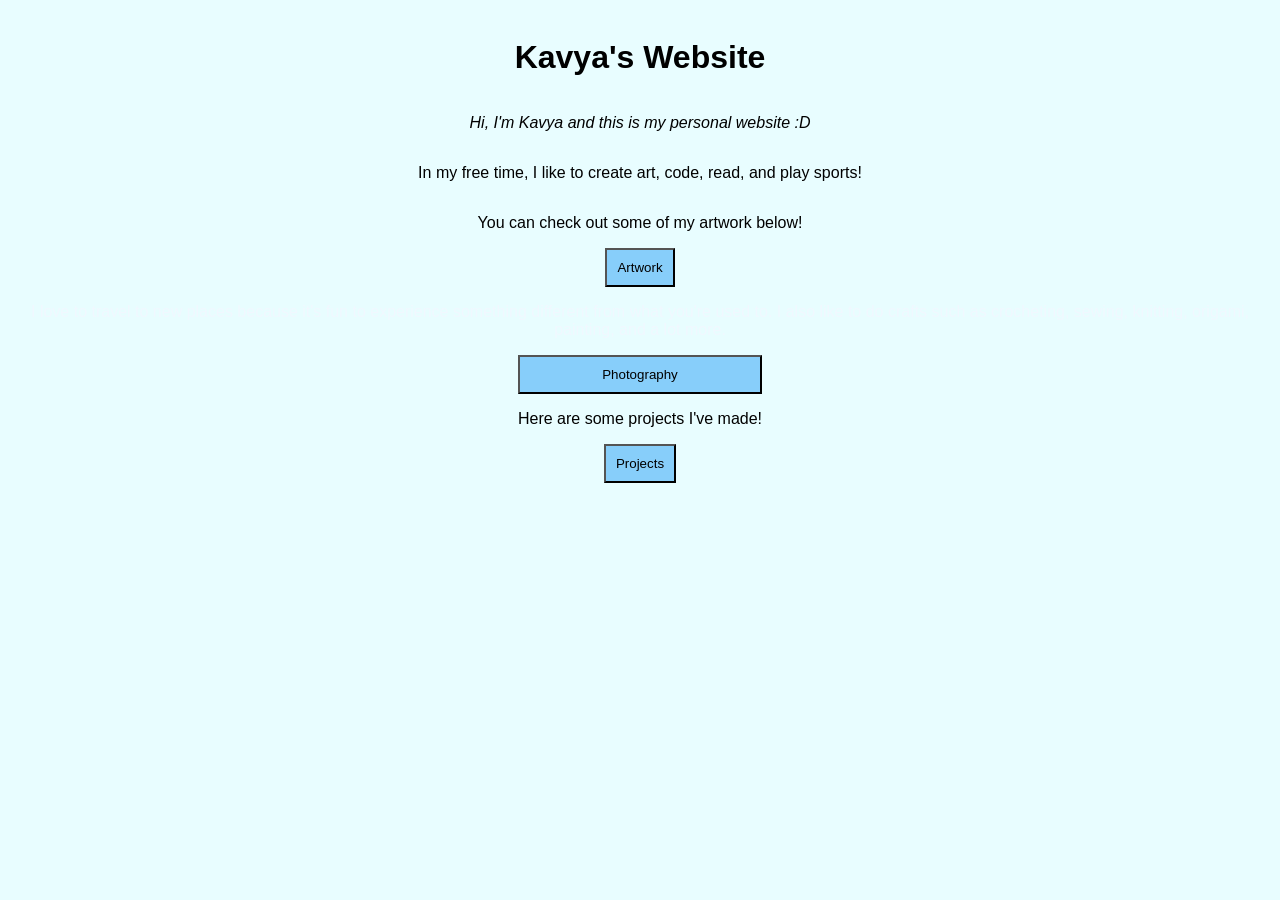
<file: index.html>
<!DOCTYPE html>
<html lang = "en">
    <head>
        <meta charset="UTF-8">
        <meta name = "viewport" content="width=device-width, initial-scale=1.0">
        <link rel="stylesheet" href="style.css">
        <title>Kavya's Website!</title>
    </head>
    <body>
        <h1>Kavya's Website</h1>
        <p class="intro">Hi, I'm Kavya and this is my personal website :D</p>
        <p class="hobbies">In my free time, I like to create art, code, read, and play sports!</p>
        <p>You can check out some of my artwork below!</p>
        <a href="artwork.html">
        <button class="artbutton">Artwork</button>
        </a>
        <p class="abtme">I love to travel to new places because it's fun to experience something different from what you're used to. I also like to do crafts such as crocheting, sewing, knitting, origami, painting, and a lot more.</p>
        <button class="photobutton">Photography</button>
        <p class="projects">Here are some projects I've made!</p>
        <a href="projects.html">
        <button class="projects">Projects</button>
        </a>
    </body>
</html>
</file>
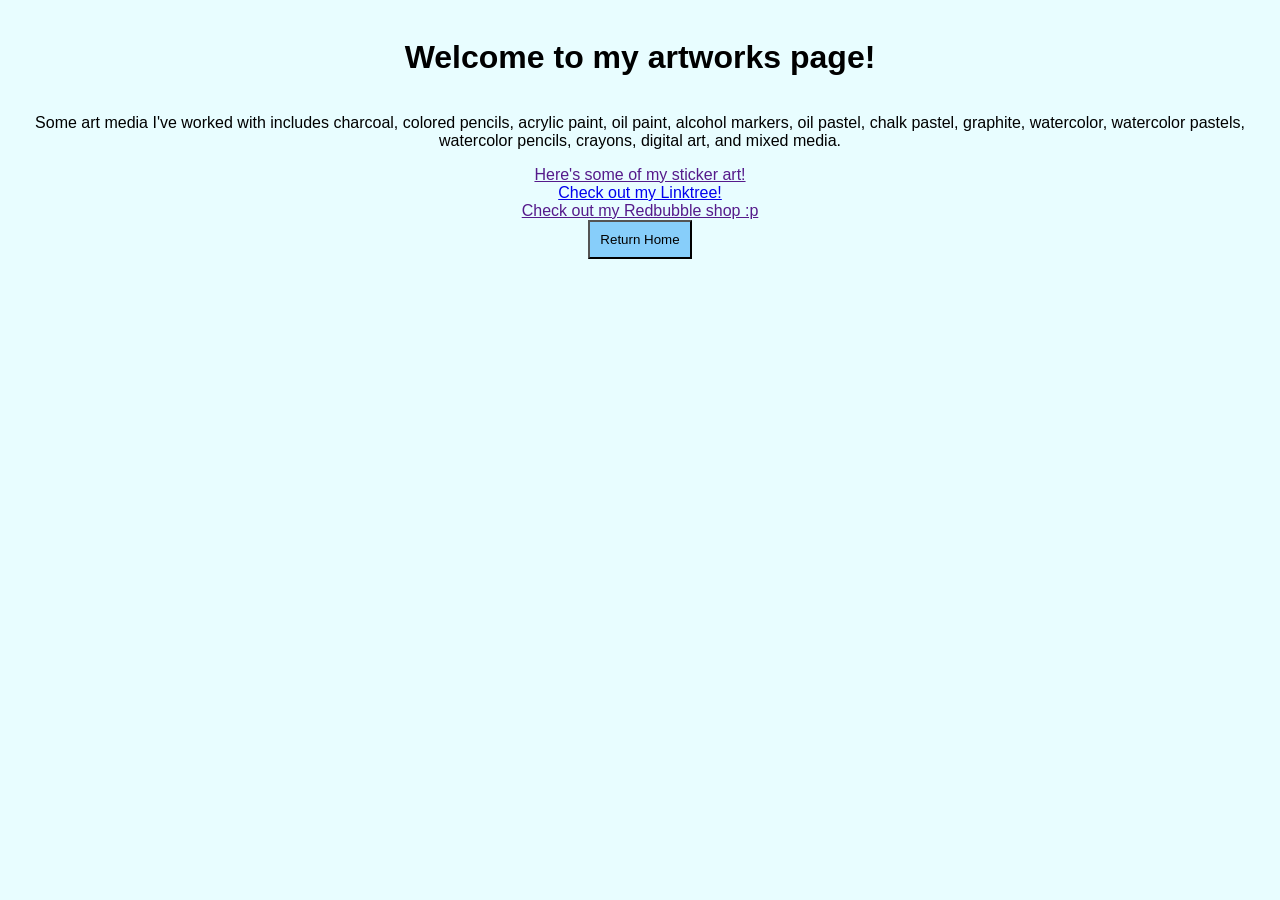
<file: artwork.html>
<!DOCTYPE html>
<html>
    <head>
        <meta charset="UTF-8">
        <title>Artwork</title>
        <link rel="stylesheet" href="style.css">
    </head>
    <body>
        <h1>Welcome to my artworks page!</h1>
        <p>Some art media I've worked with includes charcoal, colored pencils, acrylic paint, oil paint, alcohol markers, oil pastel, chalk pastel, graphite, watercolor, watercolor pastels, watercolor pencils, crayons, digital art, and mixed media.</p>
        <a href="">Here's some of my sticker art!</a>
        <a href="https://linktr.ee/artbykav">Check out my Linktree!</a>
        <a href="">Check out my Redbubble shop :p</a>
        <a href="index.html"><button>Return Home</button></a>
    </body>
</html>
</file>
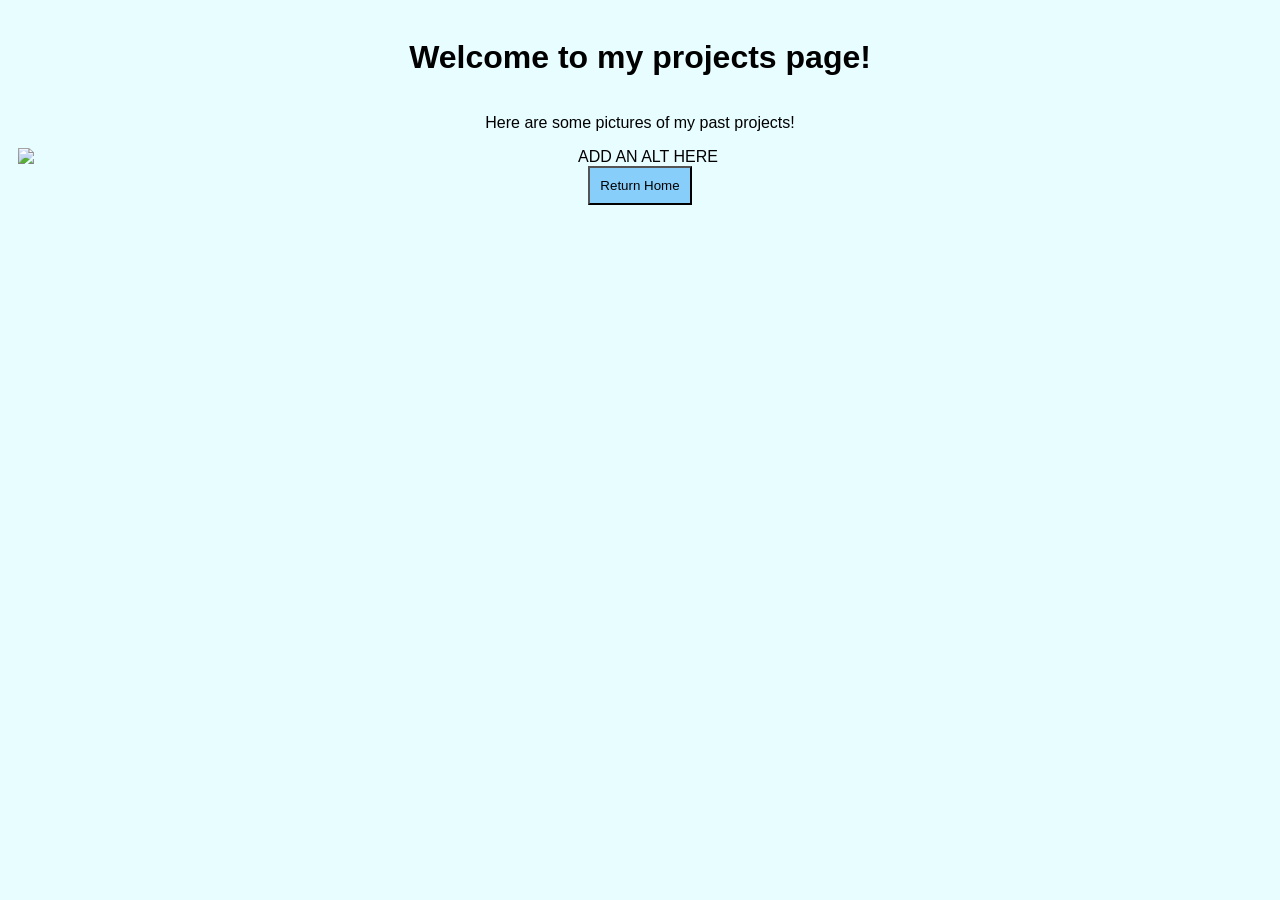
<file: projects.html>
<!DOCTYPE html>
<html>
    <head>
        <meta charset="UTF-8">
        <title>Projects</title>
        <link rel="stylesheet" href="style.css">
    </head>
    <body>
        <h1>Welcome to my projects page!</h1>
        <p>Here are some pictures of my past projects!</p>
        <img class="projects" href="DONT FORGET TO ADD A LINK HERE" alt="ADD AN ALT HERE">
        <a href="index.html"><button>Return Home</button></a>
    </body>
</html>
</file>
<file: style.css>
h1 {
    font-family:'Segoe UI', Tahoma, Geneva, Verdana, sans-serif;
}

body {
    background-color: rgb(232, 253, 255);    
    font-family:'Segoe UI', Tahoma, Geneva, Verdana, sans-serif;
    padding: 10px;
    display:flex;
    flex-direction: column;
    text-align: center;
}

.abtme {
    color:aliceblue;
}

.intro {
    font-style: italic;
    
}

button {
    padding: 10px;
    margin-right: 500px;
    margin-left: 500px;
    background-color: lightskyblue;
    cursor:pointer;
    font-family:'Segoe UI', Tahoma, Geneva, Verdana, sans-serif;

}

button:hover {
    background-color: rgb(36, 165, 245);

}
</file>
